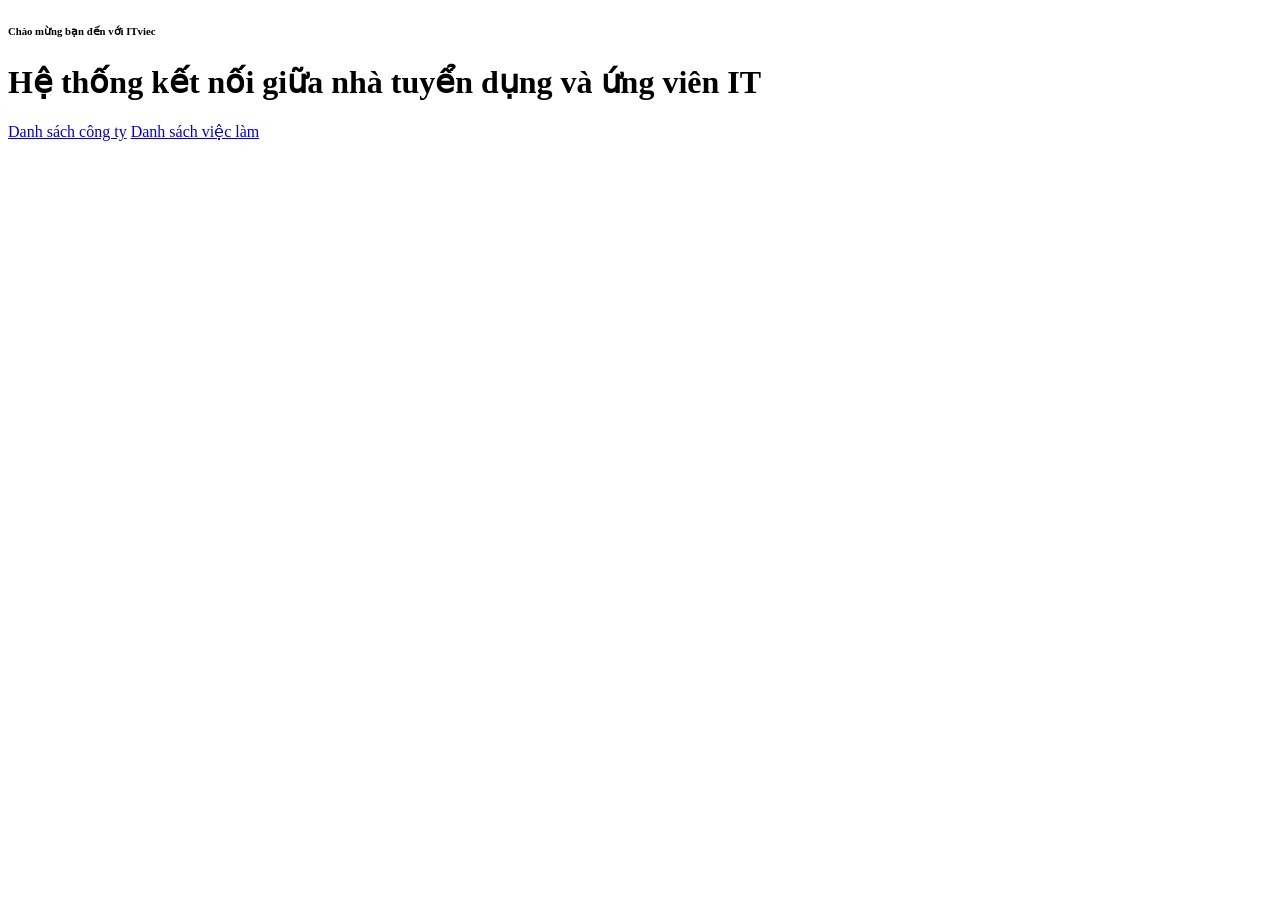
<file: 03/MyProject/itviec/src/main/resources/templates/index.html>
<!DOCTYPE html>
<html lang="en">
<head th:replace="template.html :: head('Trang chủ')">

</head>
<body>
    <div class="index-container">

        <div class="index-heading">
            <h6>Chào mừng bạn đến với ITviec</h6>
            <h1>Hệ thống kết nối giữa nhà tuyển dụng và ứng viên IT </h1>
           
        </div>
        <div class="index-direction">
            <a href="/employers" class="company-direct-btn">Danh sách công ty</a>
            <a href="/jobs" class="job-direct-btn">Danh sách việc làm</a>

        </div>

    </div>
    
</body>
</html>
</file>
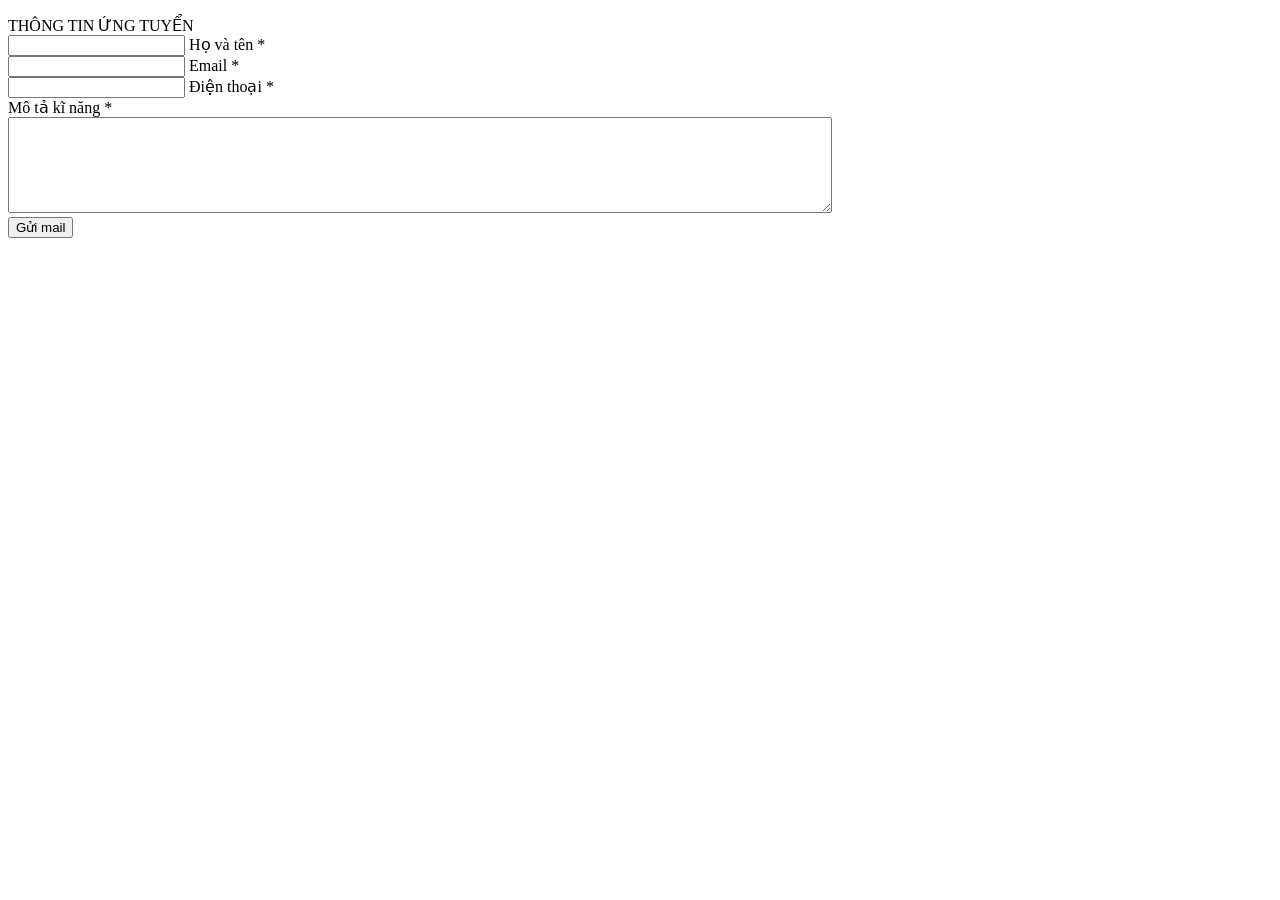
<file: 03/MyProject/itviec/src/main/resources/templates/applicant_add.html>
<!DOCTYPE html>
<html lang="en">
<head th:replace="template.html :: head('Trang chủ')">
<body>
<header>
  <div class="wide">
    <div class="header-content">
      <div class="header-nav">
        <a href="/"> <p th:text="#{home}"></p></a>
        <a href="/jobs"> <p th:text="#{jobs}"></p></a>
        <a href="/employers"> <p th:text="#{companies}"></p></a>
      </div>
    </div>
  </div>
</header>

<div class="applicant-edit-container">
  <div class="wide">
    <form action="#" th:action="|/jobs/${jobId}/applicant/add|" th:object="${applicant}" method="post" name="applicant">
      <div class="edit-heading">THÔNG TIN ỨNG TUYỂN</div>

      <div class="name input-moving-lable">
        <input type="text" id="edit-name" th:field="*{name}" required/>
        <label for="edit-name">Họ và tên *</label>
      </div>

      <div class="name input-moving-lable">
        <input type="email" id="edit-email" th:field="*{email}" required/>
        <label for="edit-name">Email *</label>
      </div>

      <div class="name input-moving-lable">
        <input type="tel" id="edit-phone" th:field="*{phone}" required/>
        <label for="edit-name">Điện thoại *</label>
      </div>

      <div class="desc">
        <div class="group-header">Mô tả kĩ năng *</div>
        <textarea id="job-desc" name="job-desc" rows="6" cols="100" th:field="*{skill}" required></textarea>
      </div>

      <div class="btn-submit">
        <!--              <a href=""> -->
        <button type="submit">Gửi mail</button>
        <!--              </a>-->
      </div>


    </form>
  </div>
</div>
</body>
</html>
</file>
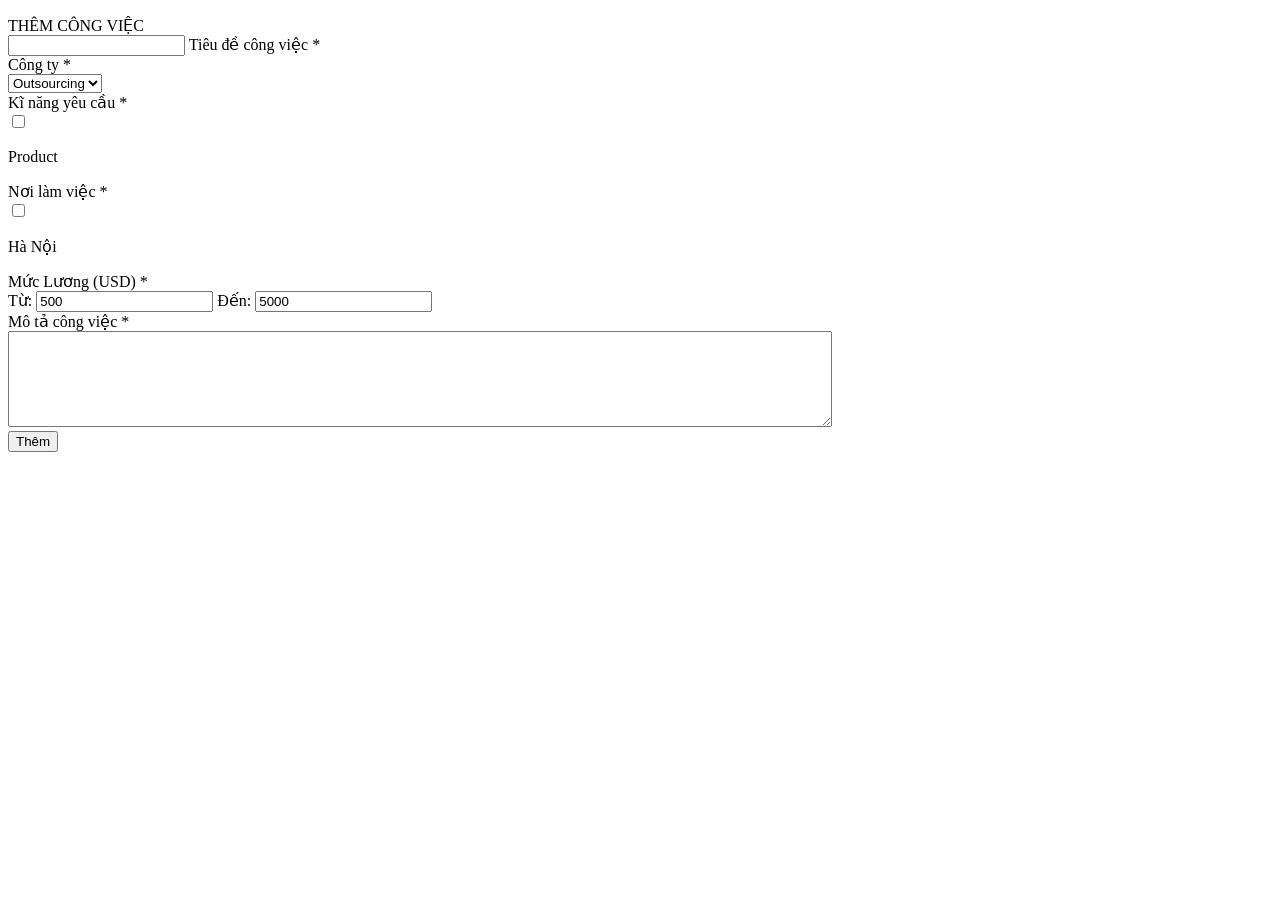
<file: 03/MyProject/itviec/src/main/resources/templates/job_add.html>
<!DOCTYPE html>
<html lang="en">
<head th:replace="template.html :: head('Trang chủ')">
<body>
<header>
    <div class="wide">
        <div class="header-content">
            <div class="header-nav">
                <a href="/"> <p th:text="#{home}"></p></a>
                <a href="/jobs"> <p th:text="#{jobs}"></p></a>
                <a href="/employers"> <p th:text="#{companies}"></p></a>
            </div>
        </div>
    </div>
</header>

<div class="job-edit-container">
    <div class="wide">
        <form action="#" th:action="@{/jobs/add}" th:object="${newJob}" method="post" name="employer"
              enctype="multipart/form-data">
            <div class="edit-heading">THÊM CÔNG VIỆC</div>

            <div class="name input-moving-lable">
                <input type="text" id="edit-name" th:field="*{title}" required/>
                <label for="edit-name">Tiêu đề công việc *</label>
            </div>

            <div class="company">
                <div class="group-header">Công ty *</div>
                <select name="company" id="company"  th:field="*{companyId}">
                    <option th:each="employer : ${employers}"
                            th:text="${employer.companyName}"
                            th:value="${employer.id}"
                   >Outsourcing
                    </option>
                </select>
            </div>


            <div class="skill">
                <div class="group-header">Kĩ năng yêu cầu *</div>
                <div class="type-content">
                    <label th:each="skill: ${skills}">
                        <input type="checkbox" th:value="${skill.name()}" th:field="*{skills}"
                               name="company-type"/>
                        <p th:text="${skill.skillType}">Product</p>
                    </label>

                </div>
            </div>

            <div class="location">
                <div class="group-header">Nơi làm việc *</div>
                <div class="location-content">
                    <label th:each="location : ${locations}">
                        <input type="checkbox" th:value="${location.name()}" th:field="*{locations}"
                               name="company-location"/>
                        <p th:text="${location.address}">Hà Nội</p>
                    </label>

                </div>
            </div>

          <div class="salary">
            <div class="group-header">Mức Lương (USD) *</div>
            <label>Từ: </label>
            <input type="number" class="min-salary" value="500" th:field="*{minSalary}">
            <label >Đến:</label>
            <input type="number" class="max-salary" value="5000" th:field="*{maxSalary}">
          </div>

            <div class="desc">
              <div class="group-header">Mô tả công việc *</div>
              <textarea id="job-desc" name="job-desc" rows="6" cols="100" th:field="*{description}" required></textarea>

            </div>

            <div class="btn-submit">
                <!--              <a href=""> -->
                <button type="submit">Thêm</button>
                <!--              </a>-->
            </div>


        </form>
    </div>
</div>
</body>
</html>
</file>
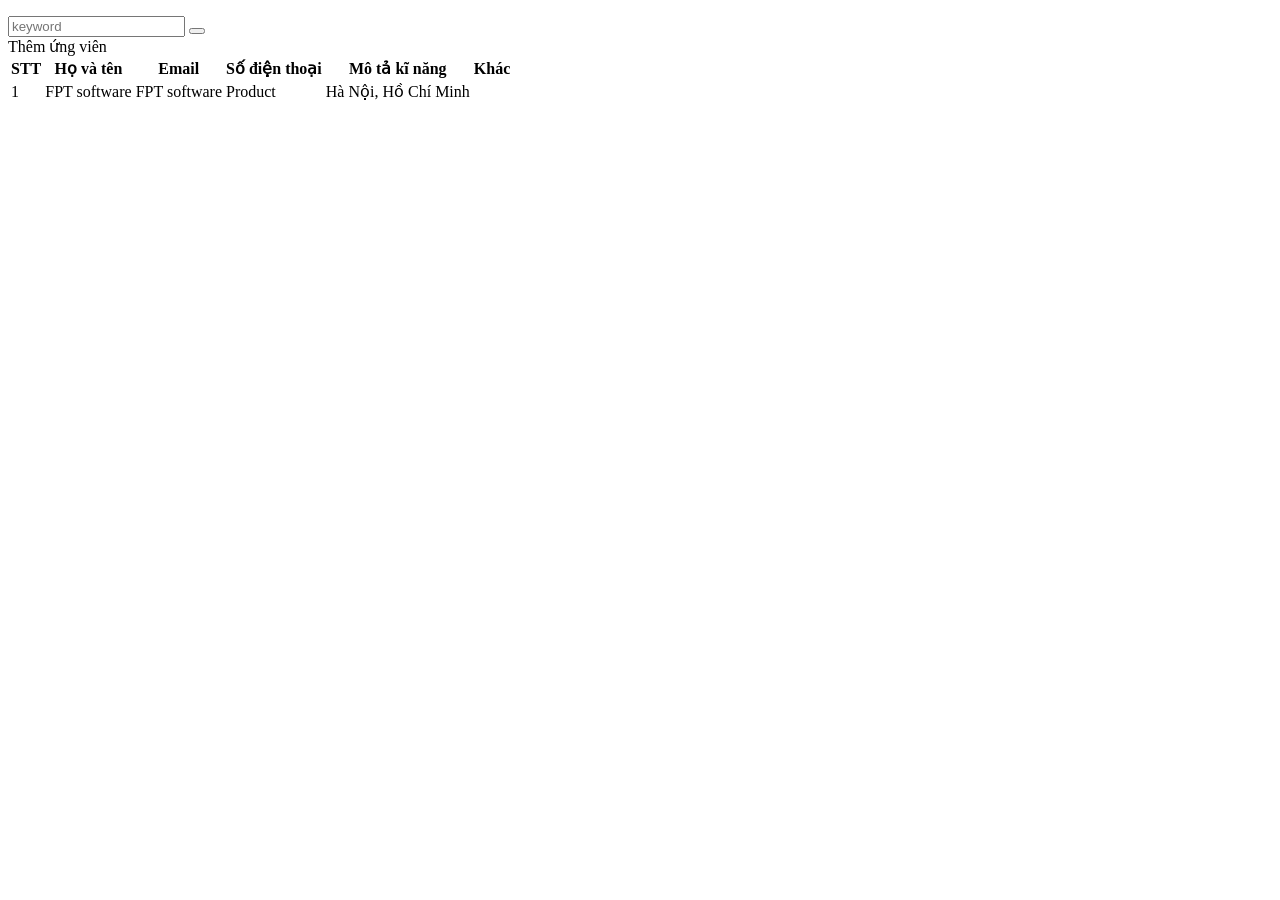
<file: 03/MyProject/itviec/src/main/resources/templates/job_applicants.html>
<!DOCTYPE html>
<html lang="en">
<head th:replace="template.html :: head('Trang chủ')">
<body>
<header>
  <div class="wide">
    <div class="header-content">
      <div class="header-nav">
        <a href="/"> <p th:text="#{home}"></p></a>
        <a href="/jobs"> <p th:text="#{jobs}"></p></a>
        <a href="/employers"> <p th:text="#{companies}"></p></a>
      </div>

      <div class="header-content-right">
        <div class="search">
          <form action="" th:action="@{/jobs}" method="get">
            <input type="text" placeholder="keyword" name="keyword"/>
            <button type="submit"><i class="bi bi-search"></i></button>
          </form>
        </div>
      </div>

    </div>
  </div>
</header>
<div class="jobs">

  <div class="container job-applicant">
    <div class="wide">
      <div class="add-btn"><a th:href="|/jobs/${jobId}/applicant/add|">Thêm ứng viên</a></div>
      <table>
        <thead>
        <tr>
          <th>STT</th>
          <th>Họ và tên</th>
          <th>Email</th>
          <th>Số điện thoại</th>
          <th>Mô tả kĩ năng</th>
          <th>Khác</th>
        </tr>
        </thead>
        <tbody>
        <tr th:each="applicant, iState : ${applicants}">
          <td th:text="${iState.index}+1" class="number">1</td>
          <td th:text="${applicant.name}" class="job-title">FPT software</td>
          <td th:text="${applicant.email}" class="company-name">FPT software</td>
          <td th:text="${applicant.phone}" class="job-skill">Product</td>
          <td th:text="${applicant.skill}" class="job-location">Hà Nội, Hồ Chí Minh</td>
          <td class="other">
              <a th:href="|/jobs/${jobId}/applicants/delete/${applicant.id}|" class="delete-btn" data-tooltip="Delete"><i class="bi bi-trash"></i></a>
          </td>
        </tr>
        </tbody>
      </table>
    </div>
  </div>
</div>
</body>
</html>
</file>
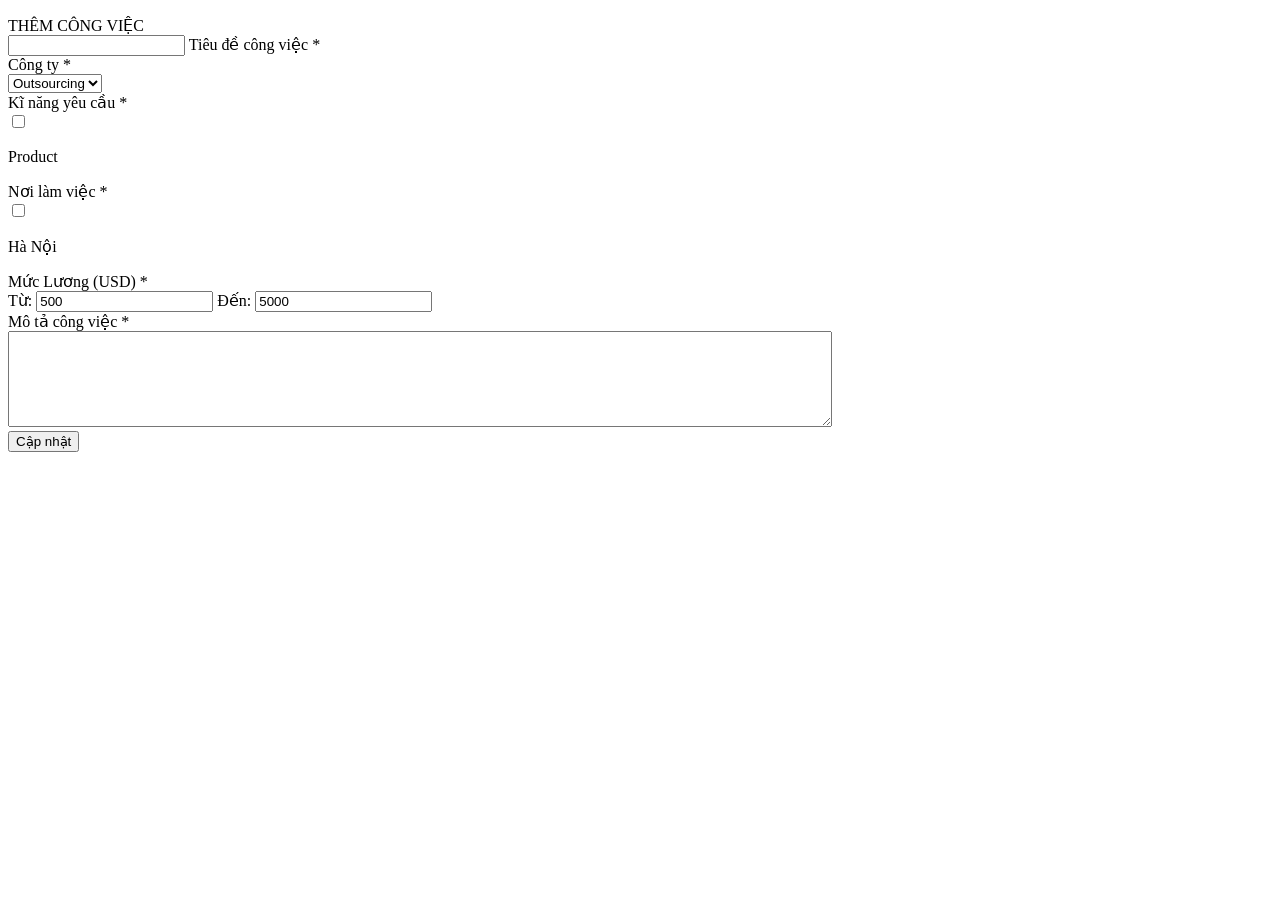
<file: 03/MyProject/itviec/src/main/resources/templates/job_edit.html>
<!DOCTYPE html>
<html lang="en">
<head th:replace="template.html :: head('Trang chủ')">
<body>
<header>
    <div class="wide">
        <div class="header-content">
            <div class="header-nav">
                <a href="/"> <p th:text="#{home}"></p></a>
                <a href="/jobs"> <p th:text="#{jobs}"></p></a>
                <a href="/employers"> <p th:text="#{companies}"></p></a>
            </div>
        </div>
    </div>
</header>

<div class="job-edit-container">
    <div class="wide">
        <form action="#" th:action="@{/jobs/edit/{id}(id=${id})}" th:object="${job}" method="post" name="job"
              enctype="multipart/form-data">
            <div class="edit-heading">THÊM CÔNG VIỆC</div>

            <div class="name input-moving-lable">
                <input type="text" id="edit-name" th:value="${job.title}" th:field="*{title}" required/>
                <label for="edit-name">Tiêu đề công việc *</label>
            </div>

            <div class="company">
                <div class="group-header">Công ty *</div>
                <select name="company" id="company" th:value="${job.companyId}"  th:field="*{companyId}">
                    <option th:each="employer : ${employers}"
                            th:text="${employer.companyName}"
                            th:value="${employer.id}"
                    >Outsourcing
                    </option>
                </select>
            </div>


            <div class="skill">
                <div class="group-header">Kĩ năng yêu cầu *</div>
                <div class="type-content">
                    <label th:each="skill: ${skills}">
                        <input type="checkbox" th:value="${skill.name()}" th:field="*{skills}"
                               name="company-type"/>
                        <p th:text="${skill.skillType}">Product</p>
                    </label>

                </div>
            </div>

            <div class="location">
                <div class="group-header">Nơi làm việc *</div>
                <div class="location-content">
                    <label th:each="location : ${locations}">
                        <input type="checkbox" th:value="${location.name()}" th:field="*{locations}"
                               name="company-location"/>
                        <p th:text="${location.address}">Hà Nội</p>
                    </label>

                </div>
            </div>

            <div class="salary">
                <div class="group-header">Mức Lương (USD) *</div>
                <label>Từ: </label>
                <input type="number" class="min-salary" value="500" th:field="*{minSalary}">
                <label >Đến:</label>
                <input type="number" class="max-salary" value="5000" th:field="*{maxSalary}">
            </div>

            <div class="desc">
                <div class="group-header">Mô tả công việc *</div>
                <textarea id="job-desc" name="job-desc" rows="6" cols="100" th:field="*{description}" required></textarea>

            </div>

            <div class="btn-submit">
                <!--              <a href=""> -->
                <button type="submit">Cập nhật</button>
                <!--              </a>-->
            </div>


        </form>
    </div>
</div>
</body>
</html>
</file>
